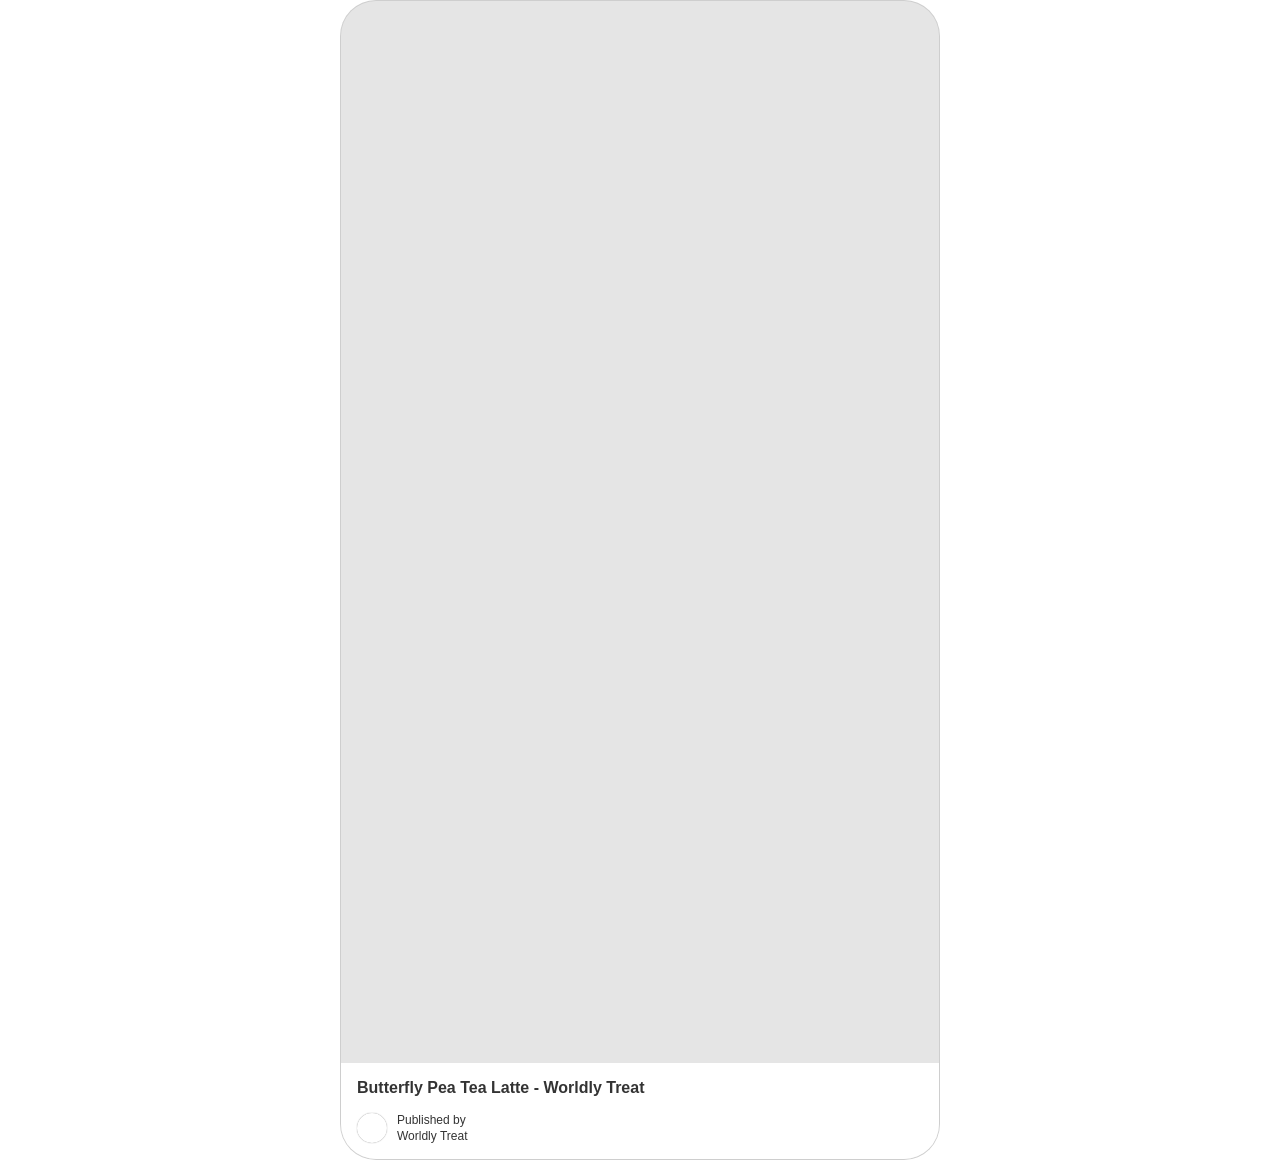
<file: Embed Pin.html>
<!DOCTYPE html>
<!-- saved from url=(0065)https://assets.pinterest.com/ext/embed.html?id=175288610488749999 -->
<html><head><meta http-equiv="Content-Type" content="text/html; charset=UTF-8">
    <title>Embed Pin</title>
    <!-- handle Unicode correctly -->
    
    <!-- avoid including unwanted resources -->
    <meta http-equiv="Content-Security-Policy" content="script-src *.pinterest.com *.pinadmin.com; img-src *.pinimg.com *.pinterest.com data:; font-src *.pinimg.com; style-src &#39;unsafe-inline&#39;; object-src &#39;none&#39;;">
    <!-- hide our referrer so logservers don't 400 -->
    <meta name="referrer" content="no-referrer">
    <style>
      /* important: leave these styles alone or we won't be able to know how wide we are and size the pin properly */
      body {
        background: transparent;
        text-align: center;
        height: 100vh;
        width: 100vw;
        padding: 0;
        margin: 0;
      }
    </style>
  <style type="text/css" id="operaUserStyle"></style><style type="text/css"> span.PIN_1711560639524_embed_grid { 
  width: 100%;
  max-width: 257px;
  min-width: 140px;
  display: inline-block;
  border: 1px solid rgba(0,0,0,.1);
  border-radius: 16px;
  overflow: hidden;
  font: 12px "Helvetica Neue", Helvetica, arial, sans-serif;
  color: rgb(54, 54, 54);
  box-sizing: border-box;
  background: #fff;
  cursor: pointer;
  -webkit-font-smoothing: antialiased;
}
 span.PIN_1711560639524_embed_grid * { 
  display: block;
  position: relative;
  font: inherit;
  cursor: inherit;
  color: inherit;
  box-sizing: inherit;
  margin: 0;
  padding: 0;
  text-align: left;
}
 span.PIN_1711560639524_embed_grid .PIN_1711560639524_hd { 
  height: 55px;
}
 span.PIN_1711560639524_embed_grid .PIN_1711560639524_hd .PIN_1711560639524_img { 
  position: absolute;
  top: 10px;
  left: 10px;
  height: 36px;
  width: 36px;
  border-radius: 18px;
  background: transparent url () 0 0 no-repeat;
  background-size: cover;
}
 span.PIN_1711560639524_embed_grid .PIN_1711560639524_hd .PIN_1711560639524_pinner { 
  white-space: nowrap;
  overflow: hidden;
  text-overflow: ellipsis;
  width: 75%;
  position: absolute;
  top: 20px;
  left: 56px;
  font-size: 14px;
  font-weight: bold;
}
 span.PIN_1711560639524_embed_grid .PIN_1711560639524_bd { 
  padding: 0 10px;
  -moz-scrollbars: none;
  -ms-overflow-style: none;
  overflow-x: hidden;
  overflow-y: auto;
}
 span.PIN_1711560639524_embed_grid .PIN_1711560639524_bd .PIN_1711560639524_ct { 
  width: 100%;
  height: auto;
}
 span.PIN_1711560639524_embed_grid .PIN_1711560639524_bd .PIN_1711560639524_ct .PIN_1711560639524_col { 
  display: inline-block;
  width: 100%;
  padding: 1px;
  vertical-align: top;
  min-width: 60px;
}
 span.PIN_1711560639524_embed_grid .PIN_1711560639524_bd .PIN_1711560639524_ct .PIN_1711560639524_col .PIN_1711560639524_img { 
  margin: 0;
  display: inline-block;
  width: 100%;
  background: transparent url() 0 0 no-repeat;
  background-size: cover;
  border-radius: 8px;
}
 span.PIN_1711560639524_embed_grid .PIN_1711560639524_ft { 
  padding: 10px;
}
 span.PIN_1711560639524_embed_grid .PIN_1711560639524_ft .PIN_1711560639524_button { 
  border-radius: 16px;
  text-align: center;
  background-color: #efefef;
  border: 1px solid #efefef;
  position: relative;
  display: block;
  overflow: hidden;
  height: 32px;
  width: 100%;
  min-width: 70px;
  padding: 0 3px;
}
 span.PIN_1711560639524_embed_grid .PIN_1711560639524_ft .PIN_1711560639524_button .PIN_1711560639524_label { 
  position: absolute;
  left: 0;
  width: 100%;
  text-align: center;
}
 span.PIN_1711560639524_embed_grid .PIN_1711560639524_ft .PIN_1711560639524_button .PIN_1711560639524_label.PIN_1711560639524_top { 
  top: 0;
}
 span.PIN_1711560639524_embed_grid .PIN_1711560639524_ft .PIN_1711560639524_button .PIN_1711560639524_label.PIN_1711560639524_bottom { 
  bottom: 0;
}
 span.PIN_1711560639524_embed_grid .PIN_1711560639524_ft .PIN_1711560639524_button .PIN_1711560639524_label .PIN_1711560639524_string { 
  white-space: pre;
  color: #746d6a;
  font-size: 13px;
  font-weight: bold;
  vertical-align: top;
  display: inline-block;
  height: 32px;
  line-height: 32px;
}
 span.PIN_1711560639524_embed_grid .PIN_1711560639524_ft .PIN_1711560639524_button .PIN_1711560639524_label .PIN_1711560639524_logo { 
  display: inline-block;
  vertical-align: bottom;
  height: 32px;
  width: 80px;
  background: transparent url([data-uri]) 50% 50% no-repeat;
  background-size: contain;
}
 span.PIN_1711560639524_embed_grid .PIN_1711560639524_ft .PIN_1711560639524_button:hover { 
  border: 1px solid rgba(0,0,0,.1);
}
 span.PIN_1711560639524_embed_grid.PIN_1711560639524_noscroll .PIN_1711560639524_bd { 
  overflow: hidden;
}
 span.PIN_1711560639524_embed_grid.PIN_1711560639524_board .PIN_1711560639524_hd .PIN_1711560639524_pinner { 
  top: 10px;
}
 span.PIN_1711560639524_embed_grid.PIN_1711560639524_board .PIN_1711560639524_hd .PIN_1711560639524_board { 
  white-space: nowrap;
  overflow: hidden;
  text-overflow: ellipsis;
  width: 75%;
  position: absolute;
  bottom: 10px;
  left: 56px;
  color: #363636;
  font-size: 12px;
}
 span.PIN_1711560639524_embed_grid.PIN_1711560639524_c2 { 
  max-width: 494px;
  min-width: 140px;
}
 span.PIN_1711560639524_embed_grid.PIN_1711560639524_c2 .PIN_1711560639524_bd .PIN_1711560639524_ct .PIN_1711560639524_col { 
  width: 50%;
}
 span.PIN_1711560639524_embed_grid.PIN_1711560639524_c3 { 
  max-width: 731px;
  min-width: 200px;
}
 span.PIN_1711560639524_embed_grid.PIN_1711560639524_c3 .PIN_1711560639524_bd .PIN_1711560639524_ct .PIN_1711560639524_col { 
  width: 33.33%;
}
 span.PIN_1711560639524_embed_grid.PIN_1711560639524_c4 { 
  max-width: 968px;
  min-width: 260px;
}
 span.PIN_1711560639524_embed_grid.PIN_1711560639524_c4 .PIN_1711560639524_bd .PIN_1711560639524_ct .PIN_1711560639524_col { 
  width: 25%;
}
 span.PIN_1711560639524_embed_grid.PIN_1711560639524_c5 { 
  max-width: 1205px;
  min-width: 320px;
}
 span.PIN_1711560639524_embed_grid.PIN_1711560639524_c5 .PIN_1711560639524_bd .PIN_1711560639524_ct .PIN_1711560639524_col { 
  width: 20%;
}
 span.PIN_1711560639524_embed_grid.PIN_1711560639524_c6 { 
  max-width: 1442px;
  min-width: 380px;
}
 span.PIN_1711560639524_embed_grid.PIN_1711560639524_c6 .PIN_1711560639524_bd .PIN_1711560639524_ct .PIN_1711560639524_col { 
  width: 16.66%;
}
 span.PIN_1711560639524_embed_grid.PIN_1711560639524_c7 { 
  max-width: 1679px;
  min-width: 440px;
}
 span.PIN_1711560639524_embed_grid.PIN_1711560639524_c7 .PIN_1711560639524_bd .PIN_1711560639524_ct .PIN_1711560639524_col { 
  width: 14.28%;
}
 span.PIN_1711560639524_embed_grid.PIN_1711560639524_c8 { 
  max-width: 1916px;
  min-width: 500px;
}
 span.PIN_1711560639524_embed_grid.PIN_1711560639524_c8 .PIN_1711560639524_bd .PIN_1711560639524_ct .PIN_1711560639524_col { 
  width: 12.5%;
}
 span.PIN_1711560639524_embed_grid.PIN_1711560639524_c9 { 
  max-width: 2153px;
  min-width: 560px;
}
 span.PIN_1711560639524_embed_grid.PIN_1711560639524_c9 .PIN_1711560639524_bd .PIN_1711560639524_ct .PIN_1711560639524_col { 
  width: 11.11%;
}
 span.PIN_1711560639524_embed_grid.PIN_1711560639524_c10 { 
  max-width: 2390px;
  min-width: 620px;
}
 span.PIN_1711560639524_embed_grid.PIN_1711560639524_c10 .PIN_1711560639524_bd .PIN_1711560639524_ct .PIN_1711560639524_col { 
  width: 10%;
}
 span.PIN_1711560639524_embed_pin { 
  min-width: 160px;
  max-width: 236px;
  width: 100%;
  border-radius: 16px;
  font: 12px "SF Pro", "Helvetica Neue", Helvetica, arial, sans-serif;
  display: inline-block;
  background: rgba(0,0,0,.1);
  overflow: hidden;
  border: 1px solid rgba(0,0,0,.1);
  box-sizing: border-box;
  -webkit-font-smoothing: antialiased;
  -webkit-osx-font-smoothing: grayscale;
}
 span.PIN_1711560639524_embed_pin * { 
  display: block;
  position: relative;
  font: inherit;
  cursor: inherit;
  color: inherit;
  box-sizing: inherit;
  margin: 0;
  padding: 0;
  text-align: left;
}
 span.PIN_1711560639524_embed_pin .PIN_1711560639524_pages { 
  height: 100%;
  width: 100%;
  display: block;
  position: relative;
  overflow: hidden;
}
 span.PIN_1711560639524_embed_pin .PIN_1711560639524_pages .PIN_1711560639524_page { 
  position: absolute;
  left: 0;
  transition-property: left;
  transition-duration: .25s;
  transition-timing-function: ease-in;
  height: inherit;
  width: inherit;
}
 span.PIN_1711560639524_embed_pin .PIN_1711560639524_pages .PIN_1711560639524_page.PIN_1711560639524_past { 
  left: -100%;
}
 span.PIN_1711560639524_embed_pin .PIN_1711560639524_pages .PIN_1711560639524_page.PIN_1711560639524_future { 
  left: 100%;
}
 span.PIN_1711560639524_embed_pin .PIN_1711560639524_pages .PIN_1711560639524_page .PIN_1711560639524_blocks { 
  height: inherit;
  width: inherit;
  overflow: hidden;
}
 span.PIN_1711560639524_embed_pin .PIN_1711560639524_pages .PIN_1711560639524_page .PIN_1711560639524_blocks .PIN_1711560639524_block { 
  position: absolute;
  height: 100%;
  width: 100%;
  overflowX: hidden;
}
 span.PIN_1711560639524_embed_pin .PIN_1711560639524_pages .PIN_1711560639524_page .PIN_1711560639524_blocks .PIN_1711560639524_block .PIN_1711560639524_container { 
  position: absolute;
  width: 100%;
}
 span.PIN_1711560639524_embed_pin .PIN_1711560639524_pages .PIN_1711560639524_page .PIN_1711560639524_blocks .PIN_1711560639524_block .PIN_1711560639524_container.PIN_1711560639524_top { 
  top: 0;
}
 span.PIN_1711560639524_embed_pin .PIN_1711560639524_pages .PIN_1711560639524_page .PIN_1711560639524_blocks .PIN_1711560639524_block .PIN_1711560639524_container.PIN_1711560639524_middle { 
  top: 50%;
  transform: translateY(-50%);
}
 span.PIN_1711560639524_embed_pin .PIN_1711560639524_pages .PIN_1711560639524_page .PIN_1711560639524_blocks .PIN_1711560639524_block .PIN_1711560639524_container.PIN_1711560639524_bottom { 
  bottom: 0;
}
 span.PIN_1711560639524_embed_pin .PIN_1711560639524_pages .PIN_1711560639524_page .PIN_1711560639524_blocks .PIN_1711560639524_block .PIN_1711560639524_container.PIN_1711560639524_left { 
  text-align: left;
}
 span.PIN_1711560639524_embed_pin .PIN_1711560639524_pages .PIN_1711560639524_page .PIN_1711560639524_blocks .PIN_1711560639524_block .PIN_1711560639524_container.PIN_1711560639524_center { 
  text-align: center;
}
 span.PIN_1711560639524_embed_pin .PIN_1711560639524_pages .PIN_1711560639524_page .PIN_1711560639524_blocks .PIN_1711560639524_block .PIN_1711560639524_container.PIN_1711560639524_right { 
  text-align: right;
}
 span.PIN_1711560639524_embed_pin .PIN_1711560639524_pages .PIN_1711560639524_page .PIN_1711560639524_blocks .PIN_1711560639524_block .PIN_1711560639524_container .PIN_1711560639524_paragraph { 
  text-align: inherit;
  display: inline;
  word-break: break-word;
  font-size: 16px;
  line-height: 1.24em;
  border-radius: 3px;
  padding: 0.1em 0.2em;
}
 span.PIN_1711560639524_embed_pin .PIN_1711560639524_pages .PIN_1711560639524_page .PIN_1711560639524_blocks .PIN_1711560639524_block .PIN_1711560639524_container _video { 
  position: absolute;
  height: 100%;
  width: auto;
  left: 50%;
  transform: translateX(-50%);
}
 span.PIN_1711560639524_embed_pin .PIN_1711560639524_pages .PIN_1711560639524_page .PIN_1711560639524_blocks .PIN_1711560639524_block .PIN_1711560639524_container.PIN_1711560639524_video { 
  height: 100%;
}
 span.PIN_1711560639524_embed_pin .PIN_1711560639524_pages .PIN_1711560639524_page .PIN_1711560639524_blocks .PIN_1711560639524_block .PIN_1711560639524_image { 
  position: absolute;
  height: 100%;
  width: 100%;
  background-position: 50% 50%;
  background-repeat: no-repeat;
}
 span.PIN_1711560639524_embed_pin .PIN_1711560639524_pages .PIN_1711560639524_page .PIN_1711560639524_blocks .PIN_1711560639524_block .PIN_1711560639524_image.PIN_1711560639524_containMe { 
  background-size: contain;
}
 span.PIN_1711560639524_embed_pin .PIN_1711560639524_pages .PIN_1711560639524_page .PIN_1711560639524_blocks .PIN_1711560639524_block .PIN_1711560639524_image.PIN_1711560639524_coverMe { 
  background-size: cover;
}
 span.PIN_1711560639524_embed_pin .PIN_1711560639524_pages .PIN_1711560639524_page .PIN_1711560639524_blocks .PIN_1711560639524_block video { 
  position: absolute;
  height: 100%;
  width: auto;
  left: 50%;
  transform: translateX(-50%);
}
 span.PIN_1711560639524_embed_pin .PIN_1711560639524_pages .PIN_1711560639524_page .PIN_1711560639524_blocks .PIN_1711560639524_block video.PIN_1711560639524_isNative { 
  width: 100%;
}
 span.PIN_1711560639524_embed_pin .PIN_1711560639524_pages .PIN_1711560639524_overlay { 
  position: absolute;
  height: 100%;
  width: 100%;
  opacity: .001;
  background: rgba(0,0,0,.03);
  cursor: pointer;
  user-select: none;
}
 span.PIN_1711560639524_embed_pin .PIN_1711560639524_pages .PIN_1711560639524_overlay .PIN_1711560639524_repin { 
  position: absolute;
  top: 12px;
  right: 12px;
  height: 40px;
  color: #fff;
  background: #e60023 url([data-uri]) 10px 50% no-repeat;
  background-size: 18px 18px;
  text-indent: 36px;
  font-size: 14px;
  line-height: 40px;
  font-weight: bold;
  border-radius: 20px;
  padding: 0 12px 0 0;
  width: auto;
  z-index: 2;
}
 span.PIN_1711560639524_embed_pin .PIN_1711560639524_pages .PIN_1711560639524_overlay .PIN_1711560639524_price { 
  position: absolute;
  top: 12px;
  left: 12px;
  height: 40px;
  background: rgba(255,255,255,.9);
  font-size: 14px;
  line-height: 40px;
  font-weight: bold;
  border-radius: 20px;
  padding: 0 12px;
  width: auto;
  z-index: 2;
}
 span.PIN_1711560639524_embed_pin .PIN_1711560639524_pages .PIN_1711560639524_overlay .PIN_1711560639524_controls { 
  position: absolute;
  height: 64px;
  width: 64px;
  top: 50%;
  left: 50%;
  margin-top: -32px;
  margin-left: -32px;
}
 span.PIN_1711560639524_embed_pin .PIN_1711560639524_pages .PIN_1711560639524_overlay .PIN_1711560639524_controls .PIN_1711560639524_play { 
  background: rgba(0,0,0,.8) url([data-uri]) 50% 50% no-repeat;
}
 span.PIN_1711560639524_embed_pin .PIN_1711560639524_pages .PIN_1711560639524_overlay .PIN_1711560639524_controls .PIN_1711560639524_pause { 
  background: rgba(0,0,0,.8) url([data-uri]) 50% 50% no-repeat;
}
 span.PIN_1711560639524_embed_pin .PIN_1711560639524_pages .PIN_1711560639524_overlay .PIN_1711560639524_controls .PIN_1711560639524_pause,  span.PIN_1711560639524_embed_pin .PIN_1711560639524_pages .PIN_1711560639524_overlay .PIN_1711560639524_controls .PIN_1711560639524_play { 
  position: absolute;
  display: block;
  height: 64px;
  width: 64px;
  border-radius: 32px;
}
 span.PIN_1711560639524_embed_pin .PIN_1711560639524_pages .PIN_1711560639524_overlay .PIN_1711560639524_nav { 
  user-select: none;
  position: absolute;
  height: 100%;
  width: 20%;
  background: transparent url() 0 0 no-repeat;
  background-size: 24px 24px;
  z-index: 1;
}
 span.PIN_1711560639524_embed_pin .PIN_1711560639524_pages .PIN_1711560639524_overlay .PIN_1711560639524_nav.PIN_1711560639524_forward,  span.PIN_1711560639524_embed_pin .PIN_1711560639524_pages .PIN_1711560639524_overlay .PIN_1711560639524_nav.PIN_1711560639524_forward_noop { 
  right: 0;
}
 span.PIN_1711560639524_embed_pin .PIN_1711560639524_pages .PIN_1711560639524_overlay .PIN_1711560639524_nav.PIN_1711560639524_backward,  span.PIN_1711560639524_embed_pin .PIN_1711560639524_pages .PIN_1711560639524_overlay .PIN_1711560639524_nav.PIN_1711560639524_backward_noop { 
  left: 0;
}
 span.PIN_1711560639524_embed_pin .PIN_1711560639524_pages .PIN_1711560639524_overlay .PIN_1711560639524_nav.PIN_1711560639524_forward { 
  background-image: url([data-uri]);
  background-position: 100% 50%;
}
 span.PIN_1711560639524_embed_pin .PIN_1711560639524_pages .PIN_1711560639524_overlay .PIN_1711560639524_nav.PIN_1711560639524_backward { 
  background-image: url([data-uri]);
  background-position: 0 50%;
}
 span.PIN_1711560639524_embed_pin .PIN_1711560639524_pages .PIN_1711560639524_overlay .PIN_1711560639524_progress { 
  position: absolute;
  bottom: 0;
  left: 0;
  height: 36px;
  width: 100%;
  background: linear-gradient(rgba(0,0,0,0), rgba(0,0,0,.2));
  text-align: center;
}
 span.PIN_1711560639524_embed_pin .PIN_1711560639524_pages .PIN_1711560639524_overlay .PIN_1711560639524_progress .PIN_1711560639524_indicator { 
  display: inline-block;
  height: 8px;
  width: 8px;
  margin: 16px 2px 0;
  background: rgba(255,255,255,.5);
  border-radius: 50%;
}
 span.PIN_1711560639524_embed_pin .PIN_1711560639524_pages .PIN_1711560639524_overlay .PIN_1711560639524_progress .PIN_1711560639524_indicator.PIN_1711560639524_current { 
  background: #fff;
}
 span.PIN_1711560639524_embed_pin .PIN_1711560639524_pages .PIN_1711560639524_overlay:hover { 
  opacity: 1;
}
 span.PIN_1711560639524_embed_pin .PIN_1711560639524_footer { 
  position: relative;
  display: block;
  height: 96px;
  padding: 16px;
  color: #333;
  background: #fff;
}
 span.PIN_1711560639524_embed_pin .PIN_1711560639524_footer .PIN_1711560639524_container { 
  position: relative;
  display: block;
  width: 100%;
  height: 100%;
  background: #fff;
}
 span.PIN_1711560639524_embed_pin .PIN_1711560639524_footer .PIN_1711560639524_container .PIN_1711560639524_title { 
  position: absolute;
  left: 0px;
  right: 0px;
  font-size: 16px;
  font-weight: bold;
  overflow: hidden;
  white-space: pre;
  text-overflow: ellipsis;
}
 span.PIN_1711560639524_embed_pin .PIN_1711560639524_footer .PIN_1711560639524_container .PIN_1711560639524_avatar { 
  position: absolute;
  bottom: 0;
  left: 0;
  height: 30px;
  width: 30px;
  border-radius: 50%;
  background: transparent url() 0 0 no-repeat;
  background-size: cover;
  box-shadow: 0 0 1px rgba(0,0,0,.5);
}
 span.PIN_1711560639524_embed_pin .PIN_1711560639524_footer .PIN_1711560639524_container .PIN_1711560639524_deets { 
  position: absolute;
  left: 40px;
  right: 0px;
  bottom: 0px;
  height: 30px;
}
 span.PIN_1711560639524_embed_pin .PIN_1711560639524_footer .PIN_1711560639524_container .PIN_1711560639524_deets span { 
  left: 0px;
  right: 0px;
  position: absolute;
  font-size: 12px;
  overflow: hidden;
  white-space: pre;
  text-overflow: ellipsis;
}
 span.PIN_1711560639524_embed_pin .PIN_1711560639524_footer .PIN_1711560639524_container .PIN_1711560639524_deets .PIN_1711560639524_topline { 
  top: 0;
}
 span.PIN_1711560639524_embed_pin .PIN_1711560639524_footer .PIN_1711560639524_container .PIN_1711560639524_deets .PIN_1711560639524_bottomline { 
  bottom: 0;
}
 span.PIN_1711560639524_embed_pin .PIN_1711560639524_footer::after { 
  content: "------------------------------------------------------------------------------------------------------------------------";
  display: block;
  height: 1px;
  line-height: 1px;
  color: transparent;
}
 span.PIN_1711560639524_embed_pin .PIN_1711560639524_footer.PIN_1711560639524_uno .PIN_1711560639524_container .PIN_1711560639524_deets .PIN_1711560639524_topline { 
  top: 8px;
}
 span.PIN_1711560639524_embed_pin .PIN_1711560639524_footer.PIN_1711560639524_uno .PIN_1711560639524_container .PIN_1711560639524_deets .PIN_1711560639524_bottomline { 
  display: none;
}
 span.PIN_1711560639524_embed_pin.PIN_1711560639524_fresh .PIN_1711560639524_pages .PIN_1711560639524_overlay { 
  opacity: 1;
}
 span.PIN_1711560639524_embed_pin.PIN_1711560639524_medium { 
  min-width: 237px;
  max-width: 345px;
  border-radius: 24px;
}
 span.PIN_1711560639524_embed_pin.PIN_1711560639524_medium .PIN_1711560639524_pages .PIN_1711560639524_page .PIN_1711560639524_blocks .PIN_1711560639524_block .PIN_1711560639524_container .PIN_1711560639524_paragraph { 
  font-size: 21px;
  line-height: 1.23em;
  border-radius: 5px;
  padding: 2px 3px;
}
 span.PIN_1711560639524_embed_pin.PIN_1711560639524_medium .PIN_1711560639524_pages .PIN_1711560639524_overlay .PIN_1711560639524_progress .PIN_1711560639524_indicator { 
  margin: 16px 4px 0;
}
 span.PIN_1711560639524_embed_pin.PIN_1711560639524_large { 
  min-width: 346px;
  max-width: 600px;
  border-radius: 36px;
}
 span.PIN_1711560639524_embed_pin.PIN_1711560639524_large .PIN_1711560639524_pages .PIN_1711560639524_page .PIN_1711560639524_blocks .PIN_1711560639524_block .PIN_1711560639524_container .PIN_1711560639524_paragraph { 
  font-size: 27px;
  line-height: 1.11em;
  border-radius: 5px;
  padding: 3px 4.5px;
}
 span.PIN_1711560639524_embed_pin.PIN_1711560639524_large .PIN_1711560639524_pages .PIN_1711560639524_overlay .PIN_1711560639524_progress .PIN_1711560639524_indicator { 
  margin: 16px 4px 0;
}
 span.PIN_1711560639524_embed_pin.PIN_1711560639524_atStart .PIN_1711560639524_pages .PIN_1711560639524_overlay .PIN_1711560639524_backward { 
  display: none;
}
 span.PIN_1711560639524_embed_pin.PIN_1711560639524_atEnd .PIN_1711560639524_pages .PIN_1711560639524_overlay .PIN_1711560639524_forward { 
  display: none;
}
 .PIN_1711560639524_button_follow { 
  display: inline-block;
  color: #363636;
  box-sizing: border-box;
  box-shadow: inset 0 0 1px #888;
  border-radius: 3px;
  font: bold 11px/20px "Helvetica Neue", Helvetica, arial, sans-serif !important;
  cursor: pointer;
  -webkit-font-smoothing: antialiased;
  height: 20px;
  padding: 0 4px 0 20px;
  background-color: #efefef;
  position: relative;
  white-space: nowrap;
  vertical-align: baseline;
}
 .PIN_1711560639524_button_follow:hover { 
  box-shadow: inset 0 0 1px #000;
}
 .PIN_1711560639524_button_follow::after { 
  content: "";
  position: absolute;
  height: 14px;
  width: 14px;
  top: 3px;
  left: 3px;
  background: transparent url([data-uri]) 0 0 no-repeat;
  background-size: 14px 14px;
}
 .PIN_1711560639524_button_follow.PIN_1711560639524_tall { 
  height: 26px;
  line-height: 26px;
  font-size: 13px;
  padding: 0 6px 0 25px;
  border-radius: 3px;
}
 .PIN_1711560639524_button_follow.PIN_1711560639524_tall::after { 
  height: 18px;
  width: 18px;
  top: 4px;
  left: 4px;
  background-size: 18px 18px;
}
 .PIN_1711560639524_button_pin { 
  cursor: pointer;
  display: inline-block;
  box-sizing: border-box;
  box-shadow: inset 0 0 1px #888;
  border-radius: 3px;
  height: 20px;
  width: 40px;
  -webkit-font-smoothing: antialiased;
  background: #efefef url([data-uri]) 50% 50% no-repeat;
  background-size: 75%;
  position: relative;
  font: 12px "Helvetica Neue", Helvetica, arial, sans-serif;
  color: #555;
  text-align: center;
  vertical-align: baseline;
}
 .PIN_1711560639524_button_pin:hover { 
  box-shadow: inset 0 0 1px #000;
}
 .PIN_1711560639524_button_pin.PIN_1711560639524_above .PIN_1711560639524_count { 
  position: absolute;
  top: -28px;
  left: 0;
  height: 28px;
  width: inherit;
  line-height: 24px;
  background: transparent url([data-uri]) 0 0 no-repeat;
  background-size: 40px 28px;
}
 .PIN_1711560639524_button_pin.PIN_1711560639524_above.PIN_1711560639524_padded { 
  margin-top: 28px;
}
 .PIN_1711560639524_button_pin.PIN_1711560639524_beside .PIN_1711560639524_count { 
  position: absolute;
  right: -45px;
  text-align: center;
  text-indent: 5px;
  height: inherit;
  width: 45px;
  font-size: 11px;
  line-height: 20px;
  background: transparent url([data-uri]);
  background-size: cover;
}
 .PIN_1711560639524_button_pin.PIN_1711560639524_beside.PIN_1711560639524_padded { 
  margin-right: 45px;
}
 .PIN_1711560639524_button_pin.PIN_1711560639524_ja { 
  background-image: url([data-uri]);
  background-size: 72%;
}
 .PIN_1711560639524_button_pin.PIN_1711560639524_red { 
  background-color: #e60023;
  background-image: url([data-uri]);
}
 .PIN_1711560639524_button_pin.PIN_1711560639524_red.PIN_1711560639524_ja { 
  background-image: url([data-uri]);
}
 .PIN_1711560639524_button_pin.PIN_1711560639524_white { 
  background-color: #fff;
}
 .PIN_1711560639524_button_pin.PIN_1711560639524_save { 
  border-radius: 2px;
  text-indent: 20px;
  width: auto;
  padding: 0 4px 0 0;
  text-align: center;
  text-decoration: none;
  font: 11px/20px "Helvetica Neue", Helvetica, sans-serif;
  font-weight: bold;
  color: #fff!important;
  background: #e60023 url([data-uri]) 3px 50% no-repeat;
  background-size: 14px 14px;
  -webkit-font-smoothing: antialiased;
}
 .PIN_1711560639524_button_pin.PIN_1711560639524_save:hover { 
  background-color: #e60023;
  box-shadow: none;
  color: #fff!important;
}
 .PIN_1711560639524_button_pin.PIN_1711560639524_save .PIN_1711560639524_count { 
  text-indent: 0;
  position: absolute;
  color: #555;
  background: #efefef;
  border-radius: 2px;
}
 .PIN_1711560639524_button_pin.PIN_1711560639524_save .PIN_1711560639524_count::before { 
  content: "";
  position: absolute;
}
 .PIN_1711560639524_button_pin.PIN_1711560639524_save.PIN_1711560639524_beside .PIN_1711560639524_count { 
  right: -46px;
  height: 20px;
  width: 40px;
  font-size: 10px;
  line-height: 20px;
}
 .PIN_1711560639524_button_pin.PIN_1711560639524_save.PIN_1711560639524_beside .PIN_1711560639524_count::before { 
  top: 3px;
  left: -4px;
  border-right: 7px solid #efefef;
  border-top: 7px solid transparent;
  border-bottom: 7px solid transparent;
}
 .PIN_1711560639524_button_pin.PIN_1711560639524_save.PIN_1711560639524_above .PIN_1711560639524_count { 
  top: -36px;
  width: 100%;
  height: 30px;
  font-size: 10px;
  line-height: 30px;
}
 .PIN_1711560639524_button_pin.PIN_1711560639524_save.PIN_1711560639524_above .PIN_1711560639524_count::before { 
  bottom: -4px;
  left: 4px;
  border-top: 7px solid #efefef;
  border-right: 7px solid transparent;
  border-left: 7px solid transparent;
}
 .PIN_1711560639524_button_pin.PIN_1711560639524_save.PIN_1711560639524_above.PIN_1711560639524_padded { 
  margin-top: 28px;
}
 .PIN_1711560639524_button_pin.PIN_1711560639524_tall { 
  height: 28px;
  width: 56px;
  border-radius: 3px;
}
 .PIN_1711560639524_button_pin.PIN_1711560639524_tall.PIN_1711560639524_above .PIN_1711560639524_count { 
  position: absolute;
  height: 37px;
  width: inherit;
  top: -37px;
  left: 0;
  line-height: 30px;
  font-size: 14px;
  background: transparent url([data-uri]);
  background-size: cover;
}
 .PIN_1711560639524_button_pin.PIN_1711560639524_tall.PIN_1711560639524_above.PIN_1711560639524_padded { 
  margin-top: 37px;
}
 .PIN_1711560639524_button_pin.PIN_1711560639524_tall.PIN_1711560639524_beside .PIN_1711560639524_count { 
  text-indent: 5px;
  position: absolute;
  right: -63px;
  height: inherit;
  width: 63px;
  font-size: 14px;
  line-height: 28px;
  background: transparent url([data-uri]);
  background-size: cover;
}
 .PIN_1711560639524_button_pin.PIN_1711560639524_tall.PIN_1711560639524_beside.PIN_1711560639524_padded { 
  margin-right: 63px;
}
 .PIN_1711560639524_button_pin.PIN_1711560639524_tall.PIN_1711560639524_save { 
  border-radius: 4px;
  width: auto;
  background-position-x: 6px;
  background-size: 18px 18px;
  text-indent: 29px;
  font: 14px/28px "Helvetica Neue", Helvetica, Arial, "sans-serif";
  font-weight: bold;
  padding: 0 6px 0 0;
}
 .PIN_1711560639524_button_pin.PIN_1711560639524_tall.PIN_1711560639524_save .PIN_1711560639524_count { 
  position: absolute;
  color: #555;
  font-size: 12px;
  text-indent: 0;
  background: #efefef;
  border-radius: 4px;
}
 .PIN_1711560639524_button_pin.PIN_1711560639524_tall.PIN_1711560639524_save .PIN_1711560639524_count::before { 
  content: "";
  position: absolute;
}
 .PIN_1711560639524_button_pin.PIN_1711560639524_tall.PIN_1711560639524_save.PIN_1711560639524_above .PIN_1711560639524_count { 
  font-size: 14px;
  top: -50px;
  width: 100%;
  height: 44px;
  line-height: 44px;
}
 .PIN_1711560639524_button_pin.PIN_1711560639524_tall.PIN_1711560639524_save.PIN_1711560639524_above .PIN_1711560639524_count::before { 
  bottom: -4px;
  left: 7px;
  border-top: 7px solid #efefef;
  border-right: 7px solid transparent;
  border-left: 7px solid transparent;
}
 .PIN_1711560639524_button_pin.PIN_1711560639524_tall.PIN_1711560639524_save.PIN_1711560639524_beside .PIN_1711560639524_count { 
  font-size: 14px;
  right: -63px;
  width: 56px;
  height: 28px;
  line-height: 28px;
}
 .PIN_1711560639524_button_pin.PIN_1711560639524_tall.PIN_1711560639524_save.PIN_1711560639524_beside .PIN_1711560639524_count::before { 
  top: 7px;
  left: -4px;
  border-right: 7px solid #efefef;
  border-top: 7px solid transparent;
  border-bottom: 7px solid transparent;
}
 .PIN_1711560639524_button_pin.PIN_1711560639524_round { 
  height: 16px;
  width: 16px;
  background: transparent url([data-uri]) 0 0 no-repeat;
  background-size: 16px 16px;
  box-shadow: none;
}
 .PIN_1711560639524_button_pin.PIN_1711560639524_round.PIN_1711560639524_tall { 
  height: 32px;
  width: 32px;
  background-size: 32px 32px;
}
</style></head>
  <body>
    <script type="text/javascript" async="" src="./Embed Pin_files/pinit_main.js.download"></script><script src="./Embed Pin_files/embed.js.download"></script>
  

<span class="PIN_1711560639524_embed_pin PIN_1711560639524_large PIN_1711560639524_ PIN_1711560639524_hazVideo " data-pin-href="https://www.pinterest.com/pin/175288610488749999/" data-pin-id="175288610488749999" data-pin-log="embed_pin" data-pin-current="0"><span class="PIN_1711560639524_pages" data-pin-href="https://www.pinterest.com/pin/175288610488749999/" data-pin-log="embed_pin" style="padding-bottom: 177.54%;"><span class="PIN_1711560639524_page" data-pin-href="https://www.pinterest.com/pin/175288610488749999/" data-pin-log="embed_pin"><span class="PIN_1711560639524_blocks" data-pin-href="https://www.pinterest.com/pin/175288610488749999/" data-pin-log="embed_pin"><span class="PIN_1711560639524_block" data-pin-href="https://www.pinterest.com/pin/175288610488749999/" data-pin-log="embed_pin" style="height: 100%; width: 100%;"><video poster="https://i.pinimg.com/videos/thumbnails/originals/b4/e6/a6/b4e6a696b93c455479de1799db2f1320.0000000.jpg" preload="auto" loop="loop" playsinline="playsinline" class="PIN_1711560639524_video PIN_1711560639524_isNative"><source src="https://v1.pinimg.com/videos/mc/720p/b4/e6/a6/b4e6a696b93c455479de1799db2f1320.mp4" type="video/mp4"><source src="https://v1.pinimg.com/videos/mc/hls/b4/e6/a6/b4e6a696b93c455479de1799db2f1320.m3u8" type="video/m3u8"></video></span></span></span><span class="PIN_1711560639524_overlay PIN_1711560639524_" data-pin-href="https://www.pinterest.com/pin/175288610488749999/" data-pin-log="embed_pin"><span class="PIN_1711560639524_repin" data-pin-href="https://www.pinterest.com/pin/175288610488749999/" data-pin-log="embed_pin_repin_large" data-pin-id="175288610488749999">Save</span><span class="PIN_1711560639524_controls" data-pin-href="https://www.pinterest.com/pin/175288610488749999/" data-pin-log="embed_pin"><span class="PIN_1711560639524_pause" data-pin-href="https://www.pinterest.com/pin/175288610488749999/" data-pin-log="embed_story_pause"></span><span class="PIN_1711560639524_play" data-pin-href="https://www.pinterest.com/pin/175288610488749999/" data-pin-log="embed_story_play"></span></span></span></span><span class="PIN_1711560639524_footer PIN_1711560639524_native" data-pin-href="https://www.pinterest.com/worldlytreat7183/" data-pin-log="embed_pin_follow"><span class="PIN_1711560639524_container" data-pin-href="https://www.pinterest.com/worldlytreat7183/" data-pin-log="embed_pin_follow"><span class="PIN_1711560639524_title" data-pin-href="https://www.pinterest.com/worldlytreat7183/" data-pin-log="embed_pin_follow">Butterfly Pea Tea Latte - Worldly Treat</span><span class="PIN_1711560639524_avatar" data-pin-href="https://www.pinterest.com/worldlytreat7183/" data-pin-log="embed_pin_follow" style="background-image: url(&quot;https://i.pinimg.com/60x60_RS/d1/27/26/d12726647fcd328f71c460e8a1e7a4cb.jpg&quot;);"></span><span class="PIN_1711560639524_deets" data-pin-href="https://www.pinterest.com/worldlytreat7183/" data-pin-log="embed_pin_follow"><span class="PIN_1711560639524_topline" data-pin-href="https://www.pinterest.com/worldlytreat7183/" data-pin-log="embed_pin_follow">Published by</span><span class="PIN_1711560639524_bottomline" data-pin-href="https://www.pinterest.com/worldlytreat7183/" data-pin-log="embed_pin_follow">Worldly Treat</span></span></span></span></span></body></html>
</file>
